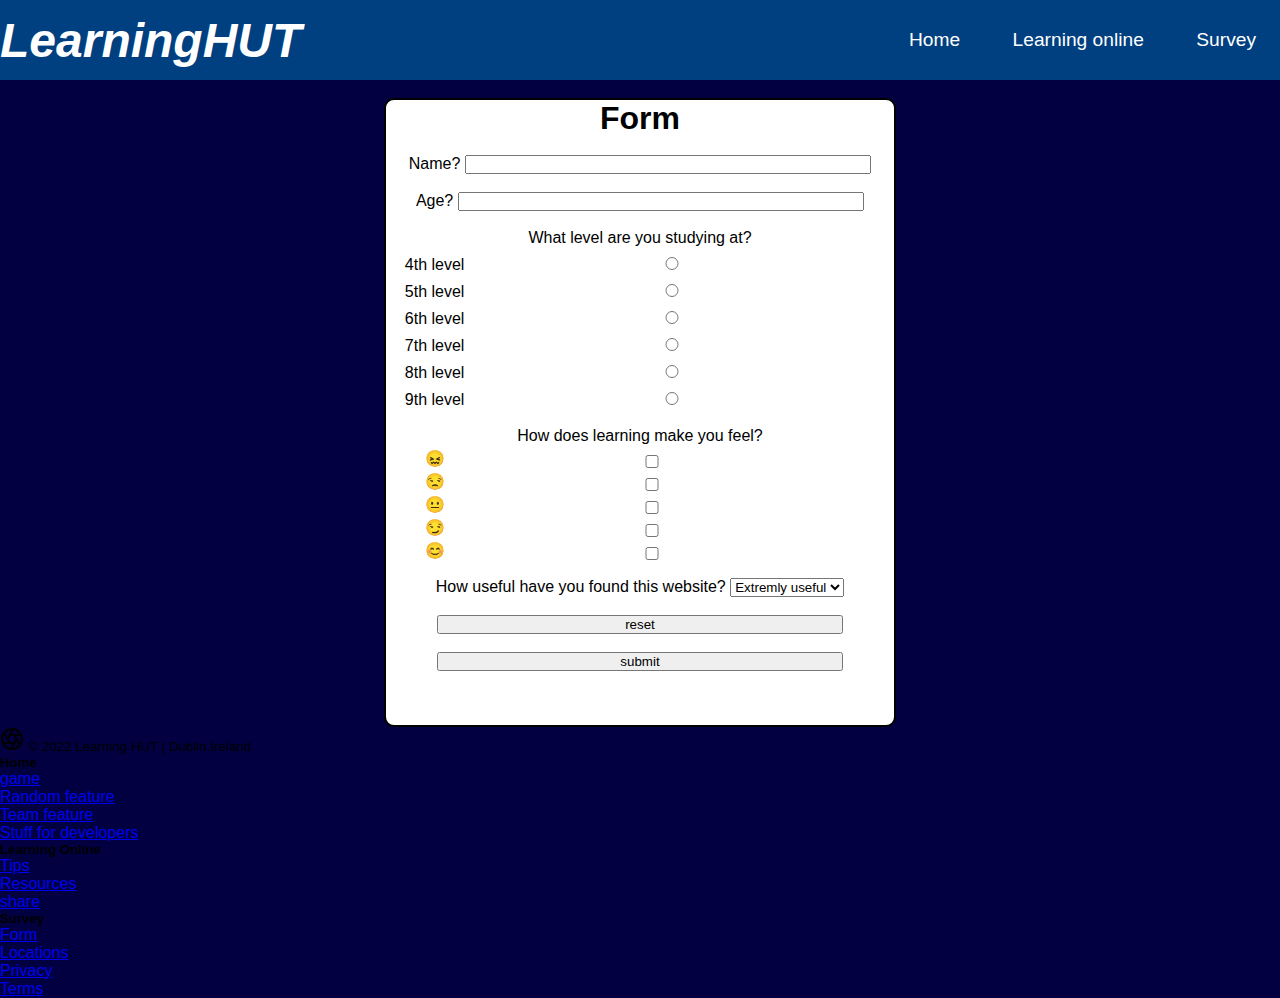
<file: WDD-group-18-main/page3.html>
<!DOCTYPE html>
<html>
	<head>
		<title>Form</title>
		<script type="text/javascript" src="script.js"></script>
		<link rel="stylesheet" href="style.css">
		
			<meta charset="UTF-8" />
    <meta name="viewport" content="width=device-width, initial-scale=1.0" />
    <title>Document</title>
	
	  <meta charset="utf-8">
<meta name="viewport" content="width=device-width, initial-scale=1">
<meta name="description" content="">
<meta name="author" content="Mark Otto, Jacob Thornton, and Bootstrap contributors">
<meta name="generator" content="Hugo 0.104.2">
<link href="https://cdn.jsdelivr.net/npm/bootstrap@5.2.3/dist/css/bootstrap.min.css" rel="stylesheet" integrity="sha384-rbsA2VBKQhggwzxH7pPCaAqO46MgnOM80zW1RWuH61DGLwZJEdK2Kadq2F9CUG65" crossorigin="anonymous">
	
	</head>
	<body class="ross">
	
	<nav>
      <div class="logo">LearningHUT </div>
	
      <div class="nav-items">
        <a href="index.html">Home</a> <a href="Page2.html">Learning online</a> <a href="Page3.html">Survey</a>
      </div>
    </nav>
	
	<br>
    
		
		<form class="form">
		<div>
			<h1 class="rosss">Form</h1>
			<br>
			
			<label>Name? </label>
			<input class="input" type="text" name="name" required/>
			
			<br><br>
			
			<label>Age?</label>
			<input class="input" type="number" required/>
			
			<br><br>
			
			<p> What level are you studying at?</p>
			<label>4th level</label>
            <input class="input" name="levels" type="radio" value="4th" required/>
			<br>
			<label>5th level</label>
			<input class="input" name="levels" type="radio" value="5th" />
            <br>
            <label>6th level</label>
			<input class="input" name="levels" type="radio" value="6th" />
            <br>
            <label>7th level</label>
            <input class="input" name="levels" type="radio" value="7th" />
			<br>
			<label>8th level</label>
            <input class="input" name="levels" type="radio" value="8th" />
			<br>
			<label>9th level</label>
            <input class="input" name="levels" type="radio" value="9th" />
			
			<br><br>
			
			<p>How does learning make you feel?</p>
			<label>&#128534;</label>
			<input class="input" type="checkbox" name="emoji" value="option 1" >
			<br/>
			<label>&#128530;</label>
			<input class="input" type="checkbox" name="emoji" value="option 2" />
			<br/>
			<label>&#128528;</label>
			<input class="input" type="checkbox" name="emoji" value="option 3" />
			<br/>
			<label>&#128527;</label>
			<input class="input" type="checkbox" name="emoji" value="option 4" />
			<br/>
			<label>&#128522;</label>
			<input class="input" type="checkbox" name="emoji" value="option 5" />
			
			<br><br>
			
			<label>How useful have you found this website?</label>
			<select name="drop down" required/>
				<option>Extremly useful</option>
				<option>Very useful</option>
				<option>Neutral</option>
				<option>Kinda useful</option>
				<option>Not useful</option>
			</select>
			
				<br><br>
				
			<input class="input" type="reset" value="reset" />
			<br><br>
			<input class="input" type="submit" value="submit" required />
		</div>
			<br>
			
				
			
			<br><br>	
		</form>
		
		<footer class="container py-5">
  <div class="row">
    <div class="col-12 col-md">
      <svg xmlns="http://www.w3.org/2000/svg" width="24" height="24" fill="none" stroke="currentColor" stroke-linecap="round" stroke-linejoin="round" stroke-width="2" class="d-block mb-2" role="img" viewBox="0 0 24 24"><title>Product</title><circle cx="12" cy="12" r="10"/><path d="M14.31 8l5.74 9.94M9.69 8h11.48M7.38 12l5.74-9.94M9.69 16L3.95 6.06M14.31 16H2.83m13.79-4l-5.74 9.94"/></svg>
    
	<small class="d-block mb-3 text-muted">&copy; 2022 Learning HUT | Dublin,Ireland</small>
    </div>
    <div class="col-6 col-md">
      <h5>Home</h5>
      <ul class="list-unstyled text-small">
        <li><a class="link-secondary" href="#">game</a></li>
        <li><a class="link-secondary" href="#">Random feature</a></li>
        <li><a class="link-secondary" href="#">Team feature</a></li>
        <li><a class="link-secondary" href="#">Stuff for developers</a></li>
        
      </ul>
    </div>
	
	 <div class="col-6 col-md">
      <h5>Learning Online</h5>
      <ul class="list-unstyled text-small">
        <li><a class="link-secondary" href="#">Tips</a></li>
        <li><a class="link-secondary" href="#">Resources</a></li>
        <li><a class="link-secondary" href="#">share</a></li>
        
      </ul>
    </div>
  
    
    <div class="col-6 col-md">
      <h5>Survey</h5>
      <ul class="list-unstyled text-small">
        <li><a class="link-secondary" href="#">Form</a></li>
        <li><a class="link-secondary" href="#">Locations</a></li>
        <li><a class="link-secondary" href="#">Privacy</a></li>
        <li><a class="link-secondary" href="#">Terms</a></li>
      </ul>
    </div>
  </div>
</footer>
		
	

	</body>
</html>
</file>
<file: WDD-group-18-main/style.css>
/*nav bar - Made by Daniel */

* {
    box-sizing: border-box;
    margin: 0;
    padding: 0;
    font-family: 'Trebuchet MS', Arial, sans-serif;
  } 

 nav {
    height: 80px;
    background: #004080;
    display: flex;
    justify-content: space-between;
    align-items: center;
    padding: 0rem calc((105vw - 2000px) / 2);
  }
  
  nav a {
    text-decoration: none;
    color: #ffffff;
    padding: 0 1.5rem;
    font-size: 1.2rem;
  }
  
  nav a:hover {
    color: #fff;
  }
  
.logo {
    color: #ffffff;
    font-size: 3rem;
    font-weight: bold;
    font-style: italic;   
  }
  
/*nav bar Fixed by Dongyi */

 /*Page1 -Daniel-*/
   .hero {
     background-image: url(https://media.tenor.com/Js40e-gZonYAAAAC/road-aesthetic.gif);
	 background-repeat: no repeat;
	 background-size: cover;
  }
  
  .hero-container {
    display: grid;
    grid-template-columns: 1fr 1fr;
    height: 95vh;
    padding: 3rem calc((105vw - 1320px) / 2);
  }
  
  .column-left {
    display: flex;
    flex-direction: column;
    justify-content: center;
    align-items: flex-start;
    color: #ffffff;
    padding: 0rem 2rem;
  }
  
  .column-left h1 {
    margin-bottom: 1rem;
    font-size: 3rem;
  }
  
  .column-left p {
    margin-bottom: 2rem;
    font-size: 1.5rem;
    line-height: 1.5;
  }
   .button {
    padding: 1rem 3rem;
    font-size: 1rem;
    border: none;
    color: #ffffff;
    background: #000;
    cursor: pointer;
    border-radius: 50px;
  }
  
 .button:hover {
    background: #fff;
    color: #000;
  }
   .column-right {
    display: flex;
    justify-content: center;
    align-items: center;
    padding: 0rem 2rem;
  }
  
  .hero-image {
    width: 100%;
    height: 100%;
  }
  
   @media screen and (max-width: 1200px) {
    .hero-container {
      grid-template-columns: 1fr;
    }
  }
#sec-2 {
  width: 1920px;
  height: 1080px;
  color: #ffffff;
  background-color: #004080;
}
 /*Page1 -Daniel-*/

 /*Page2 -Dongyi-*/
img{
	  width : 800px; 
	  height : 600px;
  }
 .warm {
	 
	 color: #ffffff;
 }
 
 .btn {
	 background-color: #ffffff;
	 
 }


.title {
	font-family: 'Hanken Grotesk', sans-serif;	
}

.article{
	
	font-family: 'Hanken Grotesk', sans-serif;
}


  .container {
  max-width: 960px;
  
}

.box1 {
	
	gap: 20px;
	display: flex;
	
}
.contents {
	flex-grow: 1;
	
}


.bg{ 
	position: relative;
	 overflow: hidden;
     background-image: url(images/book.jpg);
	 background-repeat: no-repeat;
	 background-size: cover;
  }
  
.click {
	 
	font-family: 'Hanken Grotesk', sans-serif;
	font-style: italic;
	 
 }

.site-header {
  background-color: rgba(0, 0, 0, .85);
  -webkit-backdrop-filter: saturate(180%) blur(20px);
  backdrop-filter: saturate(180%) blur(20px);
}
.site-header a {
  color: #8e8e8e;
  transition: color .15s ease-in-out;
}
.site-header a:hover {
  color: #fff;
  text-decoration: none;
}
z
.social {
	
	
}

.product-device {
  position: absolute;
  right: 10%;
  bottom: -30%;
  width: 300px;
  height: 540px;
  background-color: #333;
  border-radius: 21px;
  transform: rotate(30deg);
}


.flex-equal > * {
  flex: 1;
}
@media screen and (min-width: 600px) {
  .flex-md-equal > * {
    flex: 1 !important;
  }
  
 .content {
	display: flex;
	max-width: 80%;
	line-height: 1.7;
	font-family: 'Hanken Grotesk', sans-serif;
	font-style: italic;
	 
}
.sidebar{
	
   position: absolute;
  top: 60%;
  bottom: 0;
  right: 0;
  width: 200px;
  }
	
 .text {
	font-weight: 600;
	padding: 5%;
}

.resources {
	
	padding-left: 80px;
	font-family: 'Hanken Grotesk', sans-serif;
}

.brain{
	font-family: 'Hanken Grotesk', sans-serif;	
}

 .back{
	background-image: url("images/background.jpg");
	background-repeat:no-repeat;
	background-position: center;
	background-size: cover;
	
}
  .img1 {
	width: 200px;
	height: 200px;
	}
	.img2 {
	width: 200px;
	height: 200px;
	}
	.img3 {
	width: 200px;
	height: 200px;
	}
	.img4 {
	width: 200px;
	height: 200px;
	}
}
/*Page2 -Dongyi-*/


/*Page3 -Ross-*/
.ross{
		background-image: url('images/blue.jpg');
		height: 100%;
		background-position: cente;
		background-repeat: no-repeat;
		background-size: cover; 
}

.form{
	border: 2px solid black;
	border-radius: 10px;
	width: 40%;
	margin: 0 auto;
	text-align: center;
	background-color: white;
}

.input{
	width: 80%;
}




.rosss {
	text-align: center;
}

.input[type="radio"] {
  margin-top: 10px;
  margin-bottom: 0px;
  vertical-align: center;
  
}

.input [name="difficulty"], [type="checkbox"], [value="option 2"] {
	margin-top: 10px;
	margin-bottom: 0px;
	margin-left: 0px;
	vertical-align: bottom;
	position: relative;
}

/*Page3 -Ross-*/
</file>
